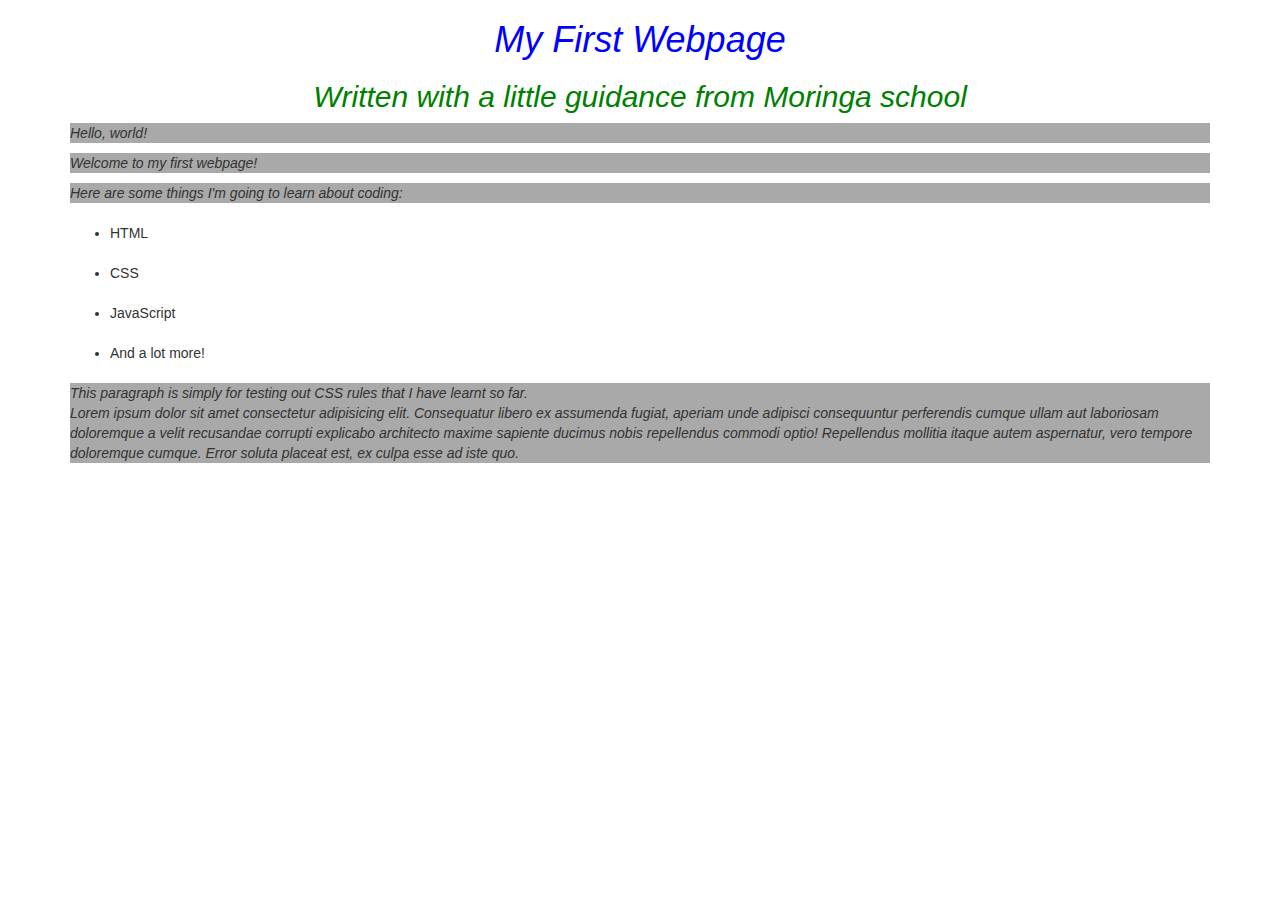
<file: index.html>
<!DOCTYPE html>
<html>
  <head>
    <title>My first webpage!</title>
    <link rel="stylesheet" href="https://maxcdn.bootstrapcdn.com/bootstrap/3.3.7/css/bootstrap.min.css" integrity="sha384-BVYiiSIFeK1dGmJRAkycuHAHRg32OmUcww7on3RYdg4Va+PmSTsz/K68vbdEjh4u" crossorigin="anonymous">
    <link href="CSS/styles.css" rel="stylesheet" type="text/css">
  </head>
  <body>

   <div class="container">
    <h1>My First Webpage</h1>
    <h2>Written with a little guidance from Moringa school</h2>
    <p>Hello, world!</p>
    <p>Welcome to my first webpage!</p>
    <p>Here are some things I'm going to learn about coding:</p>
    <ul>
      <li>HTML</li>
      <li>CSS</li>
      <li>JavaScript</li>
      <li>And a lot more!</li>
    </ul>
    <p class="test">This paragraph is simply for testing out CSS rules that I have learnt so far. <br> Lorem ipsum dolor sit amet consectetur adipisicing elit. Consequatur libero ex assumenda fugiat, aperiam unde adipisci consequuntur perferendis cumque ullam aut laboriosam doloremque a velit recusandae corrupti explicabo architecto maxime sapiente ducimus nobis repellendus commodi optio! Repellendus mollitia itaque autem aspernatur, vero tempore doloremque cumque. Error soluta placeat est, ex culpa esse ad iste quo.</p>
  </div></p>

    <script src="https://code.jquery.com/jquery-3.6.0.min.js" integrity="sha256-/xUj+3OJU5yExlq6GSYGSHk7tPXikynS7ogEvDej/m4=" crossorigin="anonymous"></script>
    <script src="JS/scripts.js"></script>
  </body>
</html>
</file>
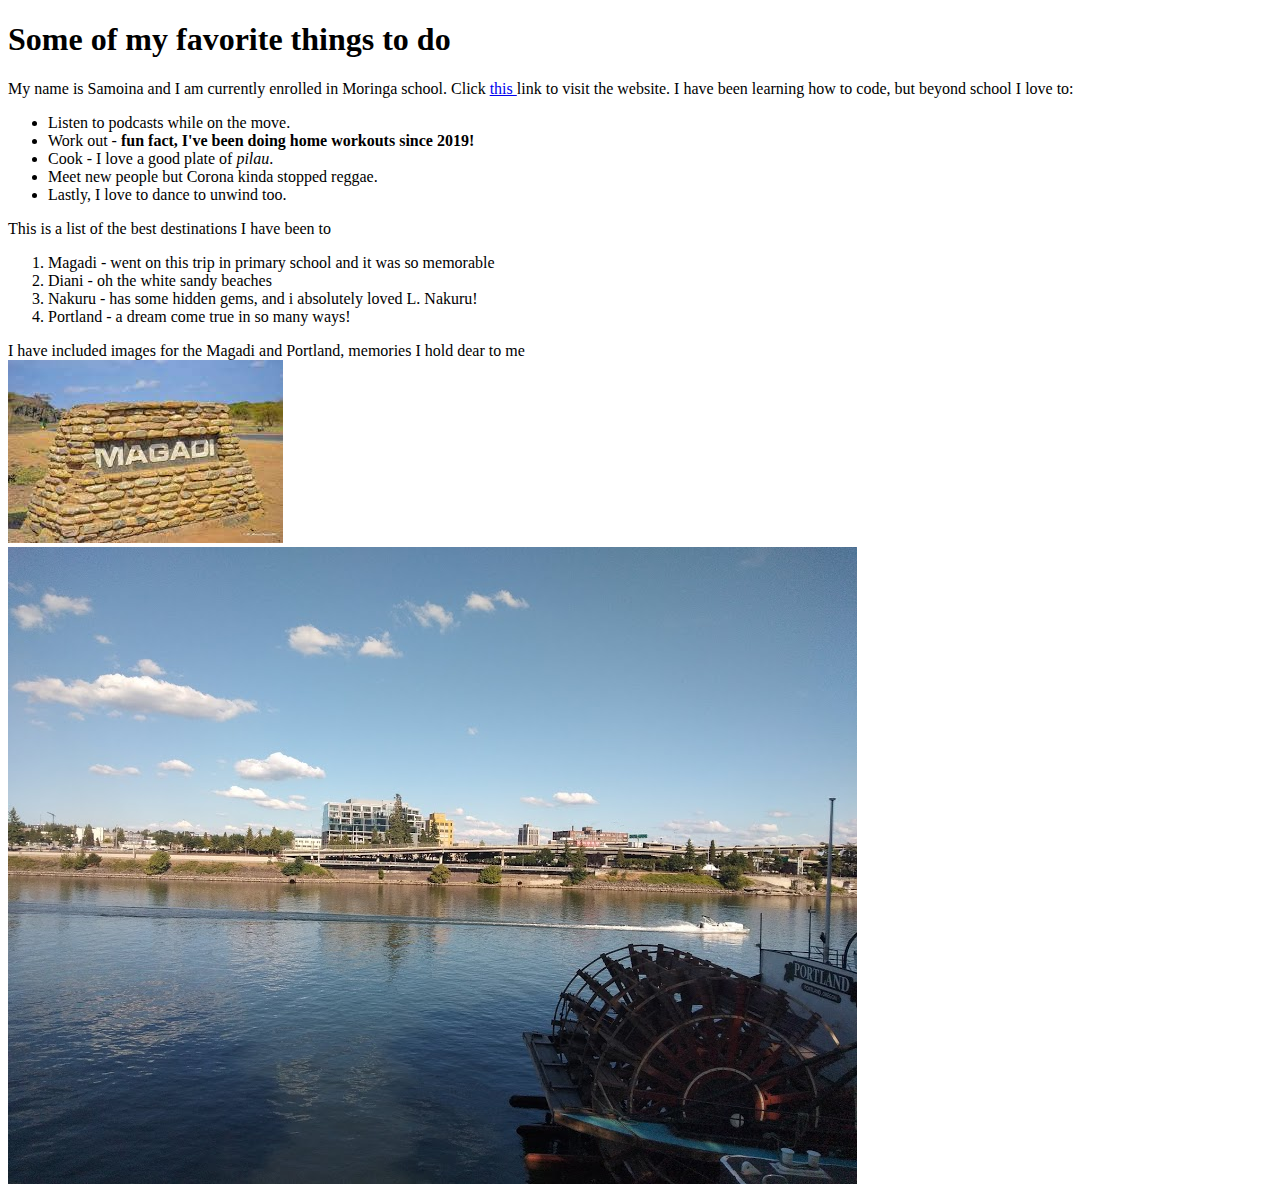
<file: my-favorite-things.html>
<!DOCTYPE html>
<html>
  <head>
    <title>My favorite things to do</title>
  </head>
  <body>
    <h1>Some of my favorite things to do</h1>
    <p>My name is Samoina and I am currently enrolled in Moringa school. Click <a href="https://moringaschool.com/">this </a> link to visit the website. I have been learning how to code, but beyond school I love to:
      <ul>
        <li>Listen to podcasts while on the move.</li>
        <li>Work out - <strong>fun fact, I've been doing home workouts since 2019!</strong></li>
        <li>Cook - I love a good plate of <em>pilau</em>.</li>
        <li>Meet new people but Corona kinda stopped reggae.</li>
        <li>Lastly, I love to dance to unwind too.</li>
      </ul>
    </p>
    <p>This is a list of the best destinations I have been to
      <ol>
        <li>Magadi - went on this trip in primary school and it was so memorable</li>
        <li>Diani - oh the white sandy beaches</li>
        <li>Nakuru - has some hidden gems, and i absolutely loved L. Nakuru!</li>
        <li>Portland - a dream come true in so many ways!</li>
      </ol>
    I have included images for the Magadi and Portland, memories I hold dear to me <br>
  <img src="images/magadi.jpeg" alt="Welcome to Magadi">
  <br>
  <img src="images/oregon-maritime-museum.jpg" alt="Oregon Maritime Museum">
  </p>

  </body>
</html>
</file>
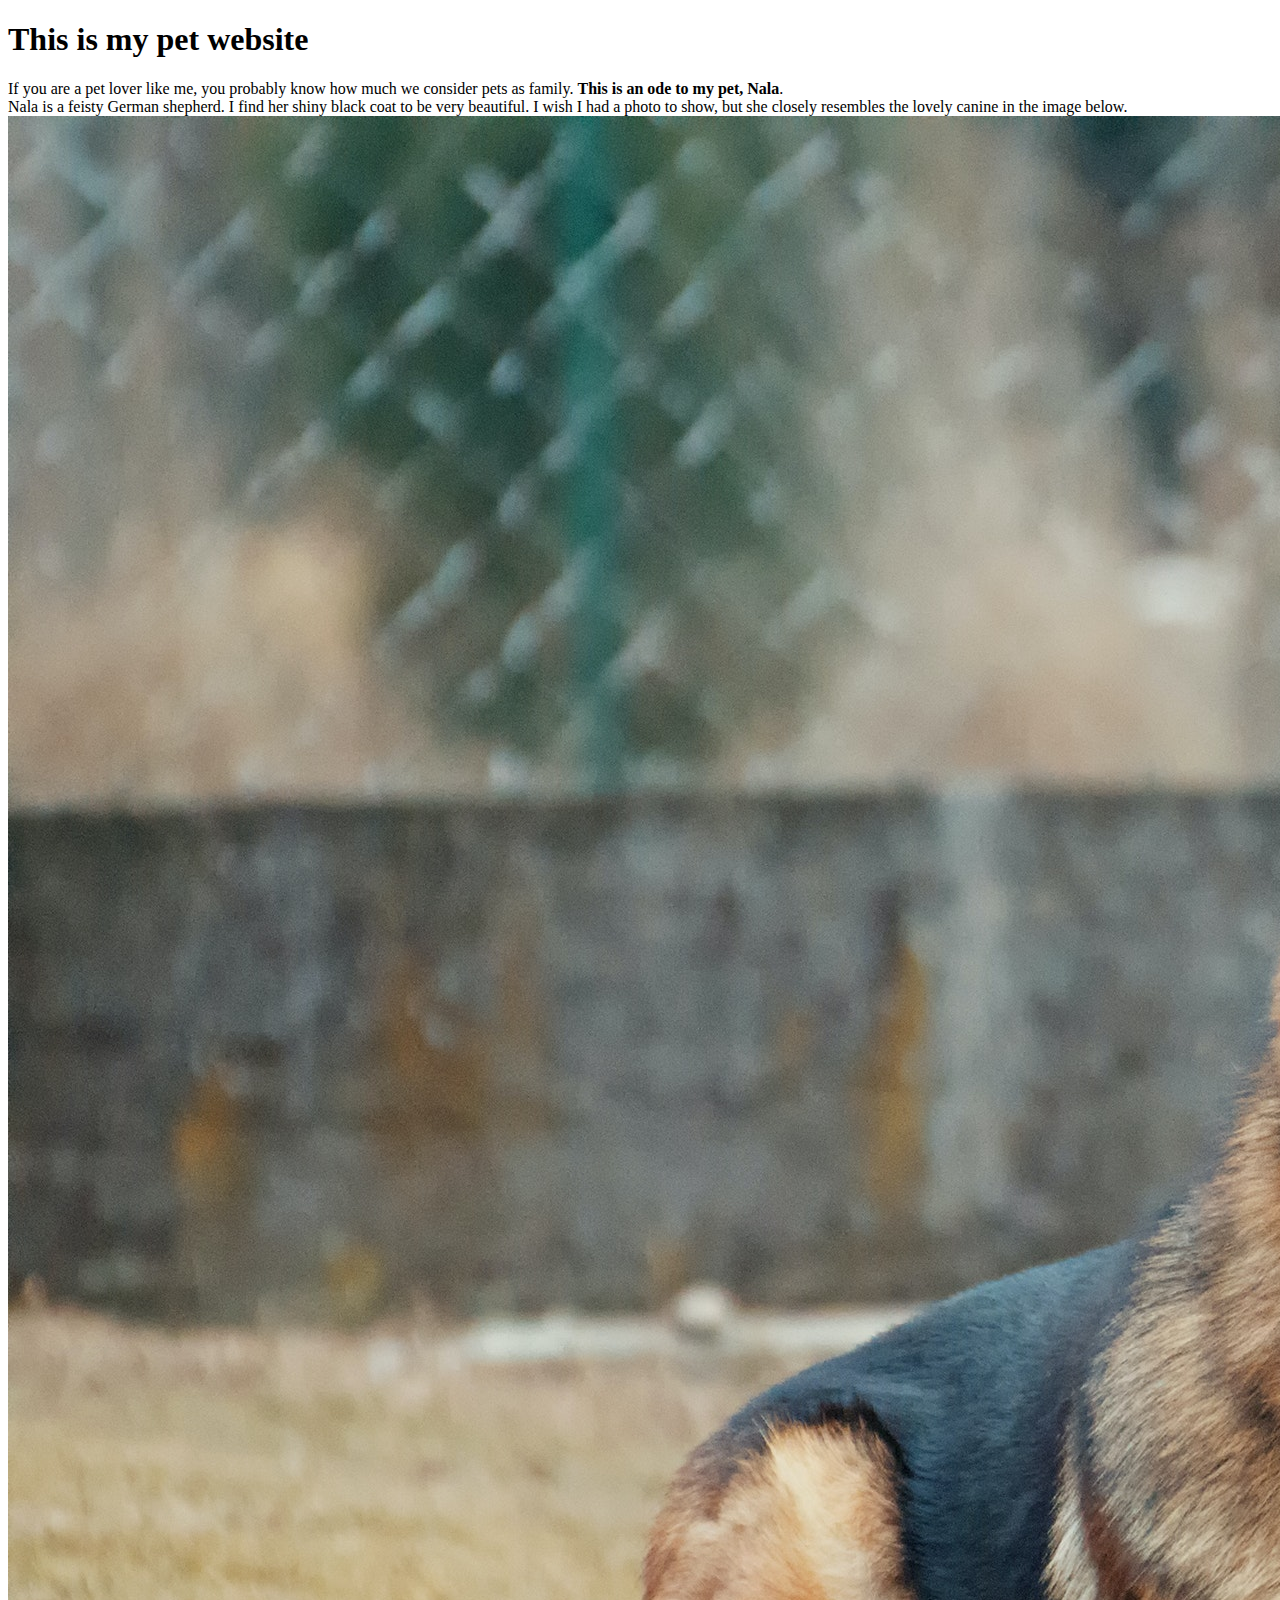
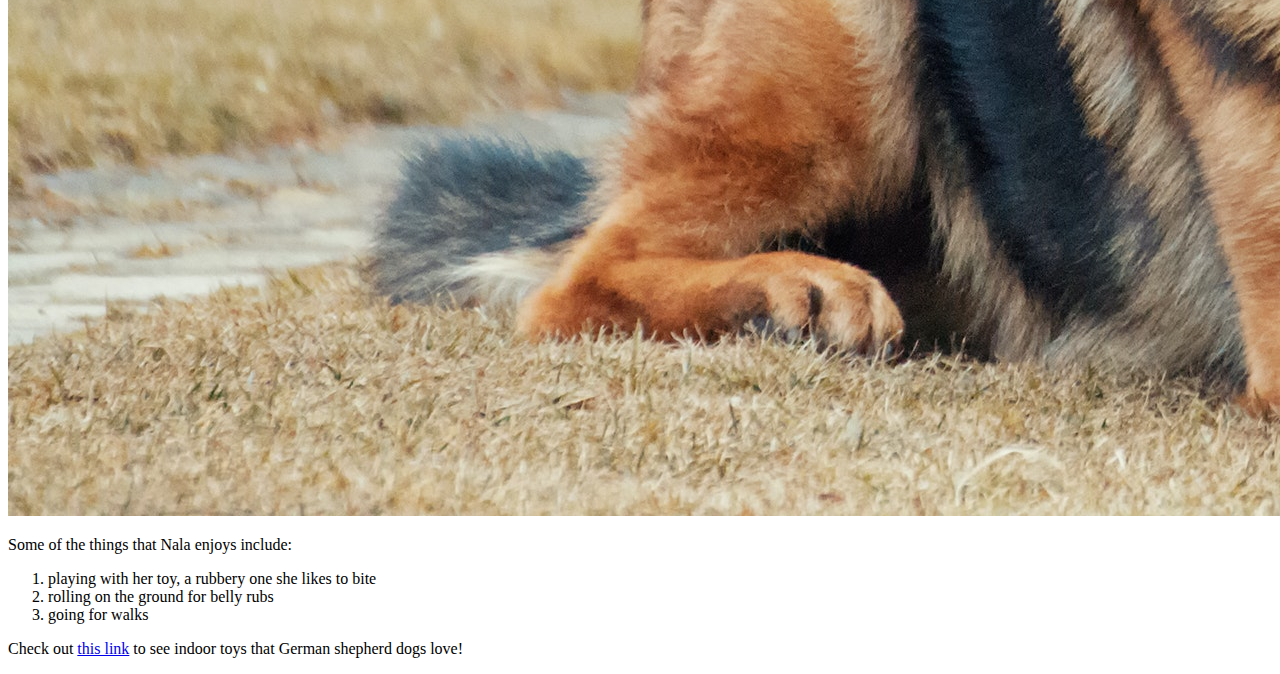
<file: pet-website.html>
<!DOCTYPE html>
<html>
  <head>
    <title>This is a pet website</title>
  </head>
  <body>
    <h1>This is my pet website</h1>
    <p>If you are a pet lover like me, you probably know how much we consider pets as family. <strong>This is an ode to my pet, Nala</strong>.<br> Nala is a feisty German shepherd. I find her shiny black coat to be very beautiful. I wish I had a photo to show, but she closely resembles the lovely canine in the image below. <img src="images/pexels-adam-kontor-333083.jpg" alt="Picture of a German Shepherd">
    </p>
    <p>Some of the things that Nala enjoys include:
      <ol>
        <li>playing with her toy, a rubbery one she likes to bite</li>
        <li>rolling on the ground for belly rubs</li>
        <li>going for walks</li>
      </ol>
      Check out <a href="https://www.youtube.com/watch?v=C1QKvjgCw_4">this link</a> to see indoor toys that German shepherd dogs love!
    </p>

  </body>
</html>
</file>
<file: CSS/styles.css>
h1 {
  color: blue;
  font-style:oblique;
  text-align: center;
}
h2 {
  color: green;
  font-style: italic;
  text-align: center;
}
p {
  font-family: sans-serif;
}
ul{
  line-height: 40px;
}
p {
  background-color: darkgrey;
  font-style: italic;
  font-weight: 200;
  font-family: 'Lucida Sans', 'Lucida Sans Regular', 'Lucida Grande', 'Lucida Sans Unicode', Geneva, Verdana, sans-serif;
}

.test-box {
  background-color: lightpink;
  color: black;
  border: solid purple;
}
</file>
